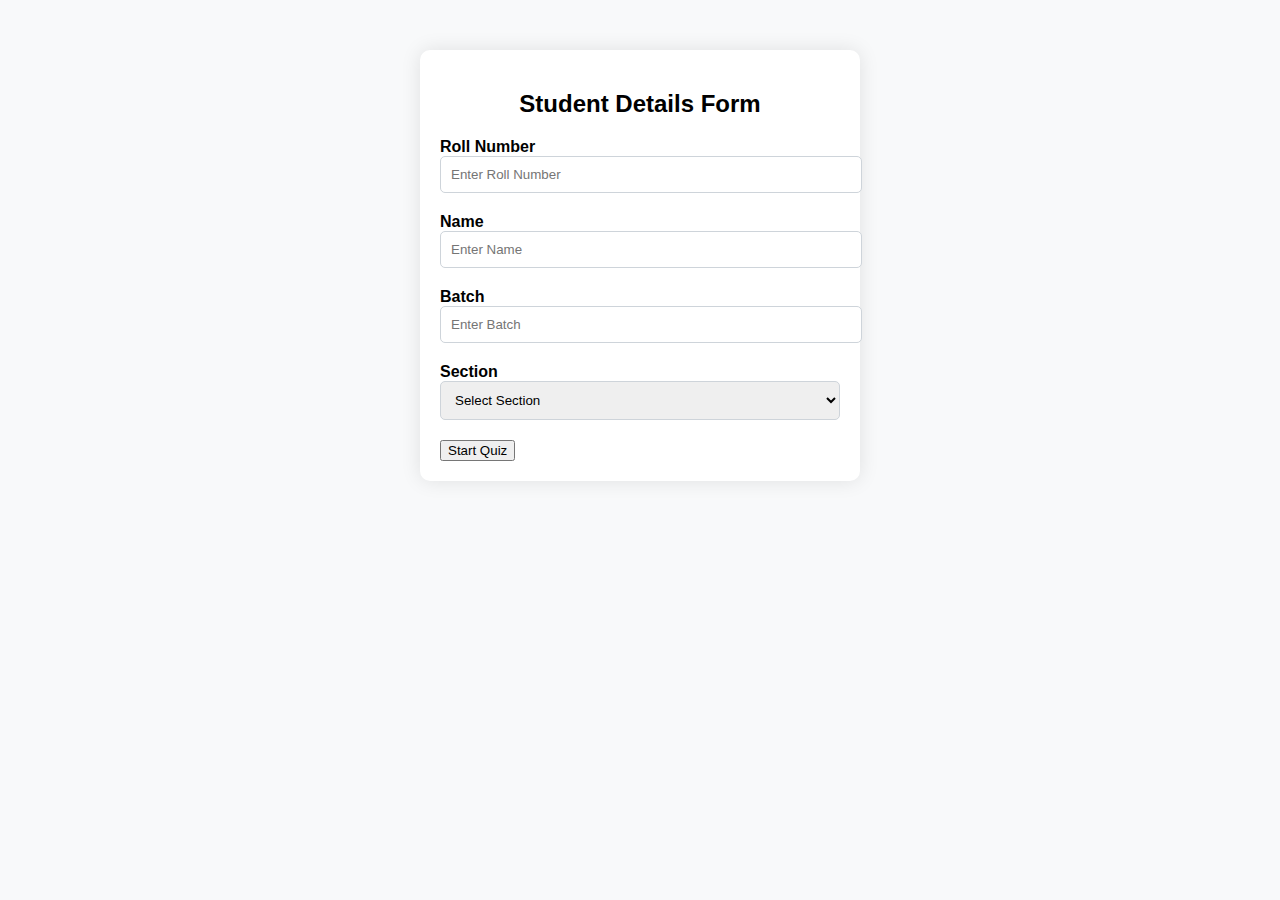
<file: index.html>
<!DOCTYPE html>
<html lang="en">
<head>
    <meta charset="UTF-8">
    <meta name="viewport" content="width=device-width, initial-scale=1.0">
    <title>Quiz Web Application </title>
    <!-- Bootstrap  Link -->
    <link href="https://cdn.jsdelivr.net/npm/bootstrap@5.0.2/dist/css/bootstrap.min.css" rel="stylesheet" integrity="sha384-EVSTQN3/azprG1Anm3QDgpJLIm9Nao0Yz1ztcQTwFspd3yD65VohhpuuCOmLASjC" crossorigin="anonymous">
     <!-- CSS Link -->
    <link rel="stylesheet" href="style.css">
</head>
<body>
    
<div class="container">
    <div class="form-container">
      <h2>Student Details Form</h2>
      <form id="studentForm">
        <div class="form-group">
          <label for="rollNumber">Roll Number</label>
          <input type="text" class="form-control" id="rollNumber" name="rollNumber" placeholder="Enter Roll Number" required>
        </div>
        <div class="form-group">
          <label for="name">Name</label>
          <input type="text" class="form-control" id="name" name="name" placeholder="Enter Name" required>
        </div>
        <div class="form-group">
          <label for="batch">Batch</label>
          <input type="text" class="form-control" id="batch" name="batch" placeholder="Enter Batch" required>
        </div>
        <div class="form-group">
          <label for="section">Section</label>
          <select class="form-control" id="section" name="section" required>
            <option value="">Select Section</option>
            <option value="A">Section A</option>
            <option value="B">Section B</option>
            <option value="C">Section C</option>
          </select>
        </div>
        <button type="button" class="btn btn-primary" onclick="startQuiz()">Start Quiz</button>
      </form>
    </div>
  </div>
  
  <script>
    function startQuiz() {
      const rollNumber = document.getElementById("rollNumber").value;
      const name = document.getElementById("name").value;
      const batch = document.getElementById("batch").value;
      const section = document.getElementById("section").value;
  
      if (rollNumber.trim() === '' || name.trim() === '' || batch.trim() === '' || section.trim() === '') {
        alert("Please fill in all fields.");
        return;
      }
  
      localStorage.setItem("rollNumber", rollNumber);
      localStorage.setItem("name", name);
      localStorage.setItem("batch", batch);
      localStorage.setItem("section", section);
  
      window.location.href = "quiz.html";
    }
      
    </script>
    
    
  </body>
</html>
</file>
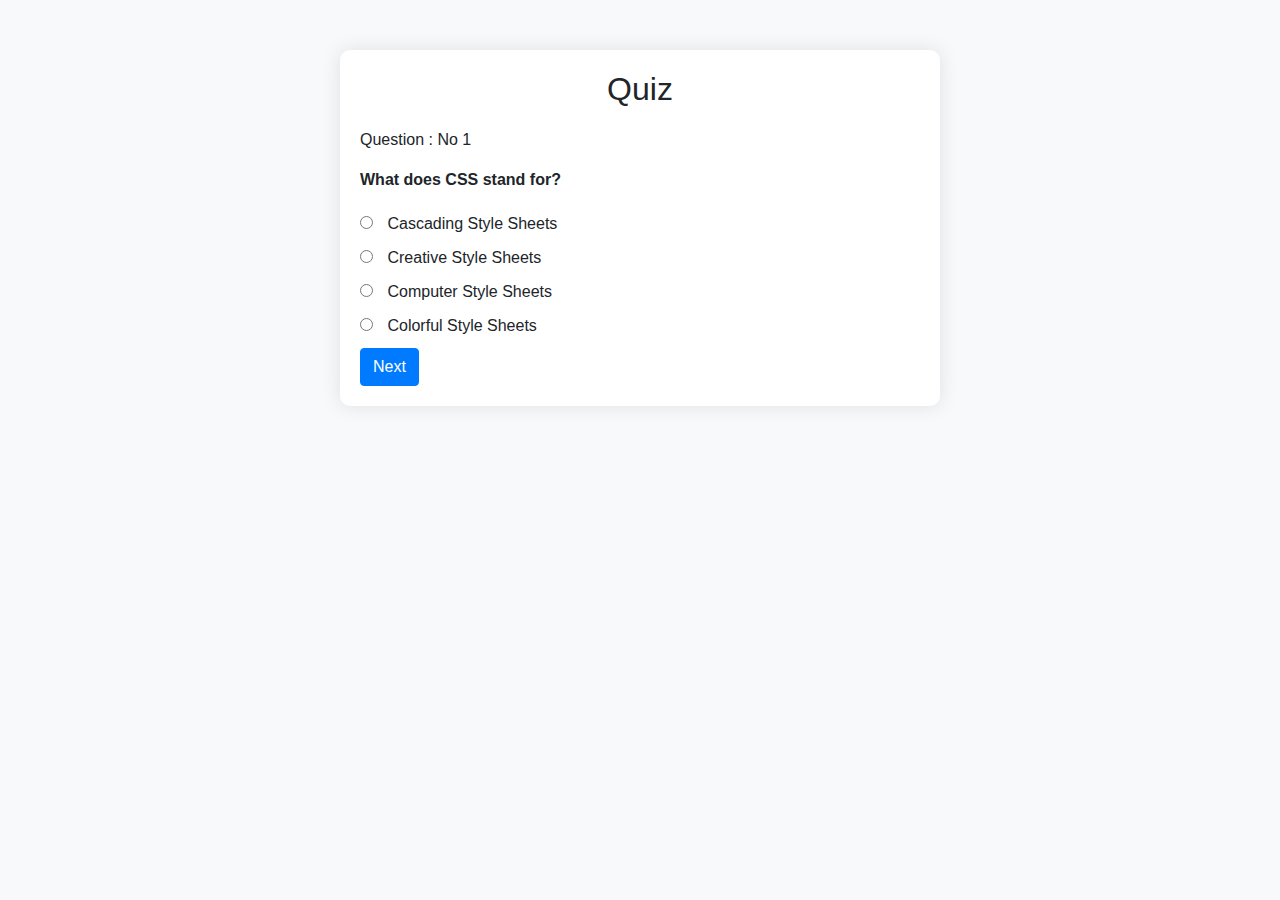
<file: quiz.html>
<!DOCTYPE html>
<html lang="en">
<head>
  <meta charset="UTF-8">
  <meta name="viewport" content="width=device-width, initial-scale=1.0">
  <title>Quiz Page</title>
  <link href="https://stackpath.bootstrapcdn.com/bootstrap/4.5.2/css/bootstrap.min.css" rel="stylesheet">
  <style>
    body {
      font-family: Arial, sans-serif;
      background-color: #f8f9fa;
    }

    .quiz-container {
      max-width: 600px;
      margin: 50px auto;
      padding: 20px;
      border-radius: 10px;
      background-color: #fff;
      box-shadow: 0 0 20px rgba(0, 0, 0, 0.1);
    }

    .quiz-container h2 {
      text-align: center;
      margin-bottom: 20px;
    }

    .question {
      font-weight: 600;
      margin-bottom: 20px;
    }

    .options label {
      display: block;
      margin-bottom: 10px;
    }

    .options input[type="radio"] {
      margin-right: 10px;
    }

    .options input[type="radio"],
    .options label {
      cursor: pointer;
    }

    .options input[type="submit"] {
      margin-top: 20px;
    }

    .btn-next {
      margin-top: 20px;
    }
  </style>
</head>
<body>

<div class="container">
  <div class="quiz-container">
    <h2>Quiz</h2>
    <form id="quizForm">
        <div id="question1">
            <p>Question : No 1</p>
          <div class="question">What does CSS stand for?</div>
          <div class="options">
            <label><input type="radio" name="q1" value="a"> Cascading Style Sheets</label>
            <label><input type="radio" name="q1" value="b"> Creative Style Sheets</label>
            <label><input type="radio" name="q1" value="c"> Computer Style Sheets</label>
            <label><input type="radio" name="q1" value="d"> Colorful Style Sheets</label>
          </div>
        </div>
  
        <div id="question2" style="display: none;">
            <p>Question : No 2</p>
          <div class="question">Which HTML tag is used to define an internal style sheet?</div>
          <div class="options">
            <label><input type="radio" name="q2" value="a"> &lt;css&gt;</label>
            <label><input type="radio" name="q2" value="b"> &lt;style&gt;</label>
            <label><input type="radio" name="q2" value="c"> &lt;script&gt;</label>
            <label><input type="radio" name="q2" value="d"> &lt;html&gt;</label>
          </div>
        </div>
  
        <div id="question3" style="display: none;">
            <p>Question : No 3</p>
          <div class="question">Which property is used to change the background color?</div>
          <div class="options">
            <label><input type="radio" name="q3" value="a"> bgcolor</label>
            <label><input type="radio" name="q3" value="b"> background-color</label>
            <label><input type="radio" name="q3" value="c"> color</label>
            <label><input type="radio" name="q3" value="d"> bg-color</label>
          </div>
        </div>
  
        <div id="question4" style="display: none;">
            <p>Question : No 4</p>
          <div class="question">Which of the following is the correct CSS syntax to change the font size of a paragraph?</div>
          <div class="options">
            <label><input type="radio" name="q4" value="a"> p {font-size: 12px;}</label>
            <label><input type="radio" name="q4" value="b"> p {text-size: 12px;}</label>
            <label><input type="radio" name="q4" value="c"> p {font: 12px;}</label>
            <label><input type="radio" name="q4" value="d"> p {size: 12px;}</label>
          </div>
        </div>
  
        <div id="question5" style="display: none;">
            <p>Question : No 5</p>
          <div class="question">Which HTML attribute is used to define inline styles?</div>
          <div class="options">
            <label><input type="radio" name="q5" value="a"> font</label>
            <label><input type="radio" name="q5" value="b"> style</label>
            <label><input type="radio" name="q5" value="c"> styles</label>
            <label><input type="radio" name="q5" value="d"> class</label>
          </div>
        </div>
  
        <button type="button" class="btn btn-primary" id="nextBtn" onclick="nextQuestion()">Next</button>
        <button type="submit" class="btn btn-primary" id="submitBtn" style="display: none;">Submit</button>
      </form>
  
  </div>
</div>

<script>
  let currentQuestion = 1;

  function nextQuestion() {
    document.getElementById('question' + currentQuestion).style.display = 'none';
    currentQuestion++;
    if (currentQuestion <= 5) {
      document.getElementById('question' + currentQuestion).style.display = 'block';
    }

    if (currentQuestion === 5) {
      document.getElementById('nextBtn').style.display = 'none';
      document.getElementById('submitBtn').style.display = 'block';
    }
  }

  document.getElementById('quizForm').addEventListener('submit', function (event) {
    event.preventDefault();
    const form = event.target;
    const formData = new FormData(form);
    let result = '';
    let score = 0;

    for (let pair of formData.entries()) {
      result += `<p>${pair[0]}: ${pair[1]}</p>`;
      if (pair[0] === 'q1' && pair[1] === 'a') {
        score++;
      } else if (pair[0] === 'q2' && pair[1] === 'b') {
        score++;
      } else if (pair[0] === 'q3' && pair[1] === 'b') {
        score++;
      } else if (pair[0] === 'q4' && pair[1] === 'b') {
        score++;
      } else if (pair[0] === 'q5' && pair[1] === 'b') {
        score++;
      }
    }

    const studentDetails = {
      rollNumber: localStorage.getItem('rollNumber'),
      name: localStorage.getItem('name'),
      batch: localStorage.getItem('batch'),
      section: localStorage.getItem('section')
    };

    localStorage.setItem('studentDetails', JSON.stringify(studentDetails));
    localStorage.setItem('quizResult', result);
    localStorage.setItem('score', score);
    window.location.href = 'result.html';
  });
</script>

</body>
</html>
</file>
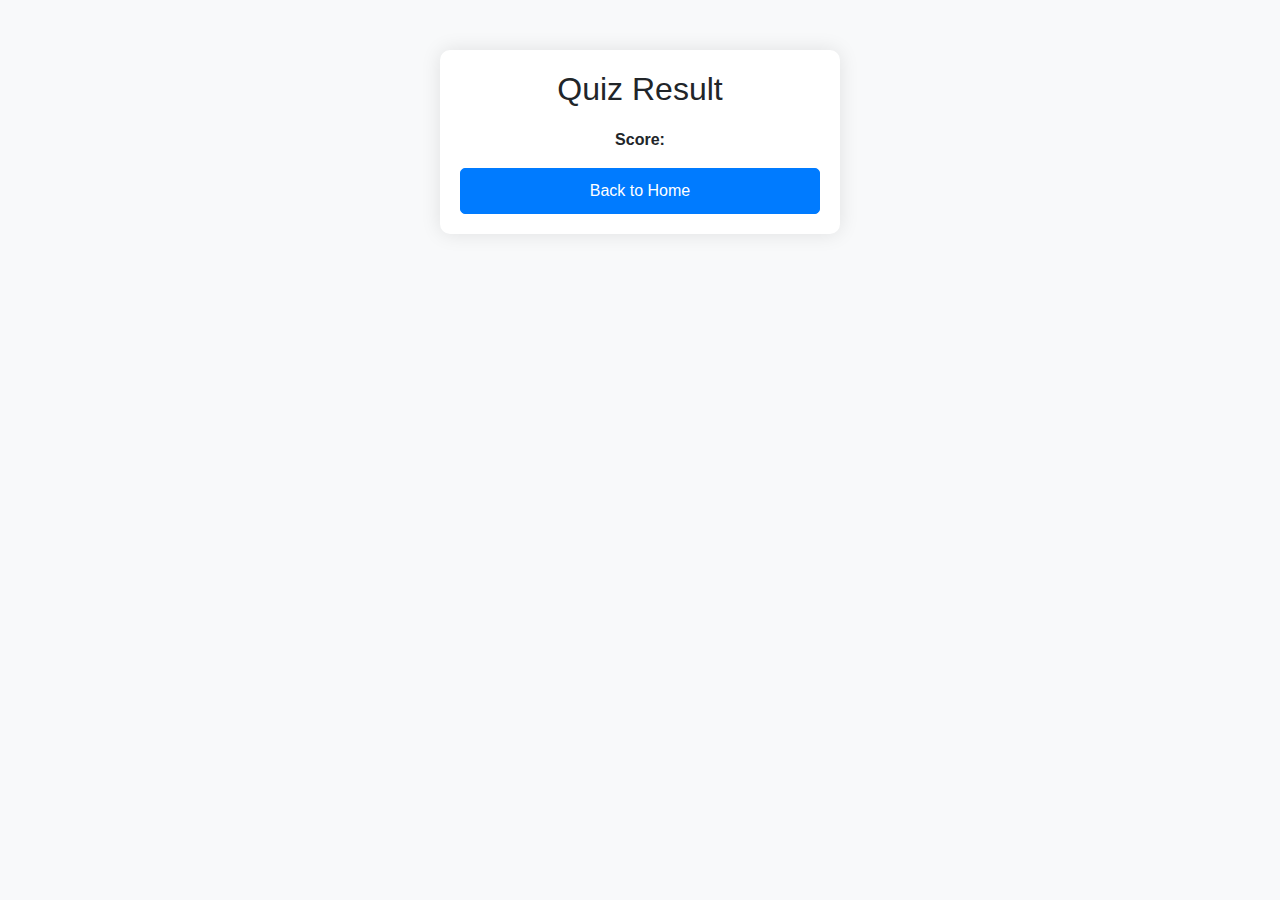
<file: result.html>
<!DOCTYPE html>
<html lang="en">
<head>
  <meta charset="UTF-8">
  <meta name="viewport" content="width=device-width, initial-scale=1.0">
  <title>Quiz Result</title>
  <link href="https://stackpath.bootstrapcdn.com/bootstrap/4.5.2/css/bootstrap.min.css" rel="stylesheet">
  <style>
    body {
      font-family: Arial, sans-serif;
      background-color: #f8f9fa;
    }

    .result-container {
      max-width: 400px;
      margin: 50px auto;
      padding: 20px;
      border-radius: 10px;
      background-color: #fff;
      box-shadow: 0 0 20px rgba(0, 0, 0, 0.1);
    }

    .result-container h2 {
      text-align: center;
      margin-bottom: 20px;
    }

    .result-container .result {
      font-weight: 600;
      text-align: center;
    }

    .result-container p {
      text-align: center;
    }

    .result-container .btn {
      width: 100%;
      padding: 10px;
      border-radius: 5px;
    }
  </style>
</head>
<body>

<div class="container">
  <div class="result-container">
    <h2>Quiz Result</h2>
    <div class="result">
      <div id="studentDetails"></div>
    
      <p>Score: <span id="score"></span></p>
    </div>
    <a href="index.html" class="btn btn-primary">Back to Home</a>
  </div>
</div>

<script>
  const studentDetails = JSON.parse(localStorage.getItem('studentDetails'));
  const score = localStorage.getItem('score');

  document.getElementById('studentDetails').innerHTML = `
    <p>Roll Number: ${studentDetails.rollNumber}</p>
    <p>Name: ${studentDetails.name}</p>
    <p>Batch: ${studentDetails.batch}</p>
    <p>Section: ${studentDetails.section}</p>
  `;
  document.getElementById('score').innerText = score;
</script>

</body>
</html>
</file>
<file: style.css>
body {
    font-family: Arial, sans-serif;
    background-color: #f8f9fa;
  }

  .form-container {
    max-width: 400px;
    margin: 50px auto;
    padding: 20px;
    border-radius: 10px;
    background-color: #fff;
    box-shadow: 0 0 20px rgba(0, 0, 0, 0.1);
  }

  .form-container h2 {
    text-align: center;
    margin-bottom: 20px;
  }

  .form-group {
    margin-bottom: 20px;
  }

  .form-group label {
    font-weight: 600;
  }

  .form-group input {
    width: 100%;
    padding: 10px;
    border: 1px solid #ced4da;
    border-radius: 5px;
  }

  .form-group select {
    width: 100%;
    padding: 10px;
    border: 1px solid #ced4da;
    border-radius: 5px;
  }

  .form-group .btn {
    width: 100%;
    padding: 10px;
    border-radius: 5px;
  }
</file>
